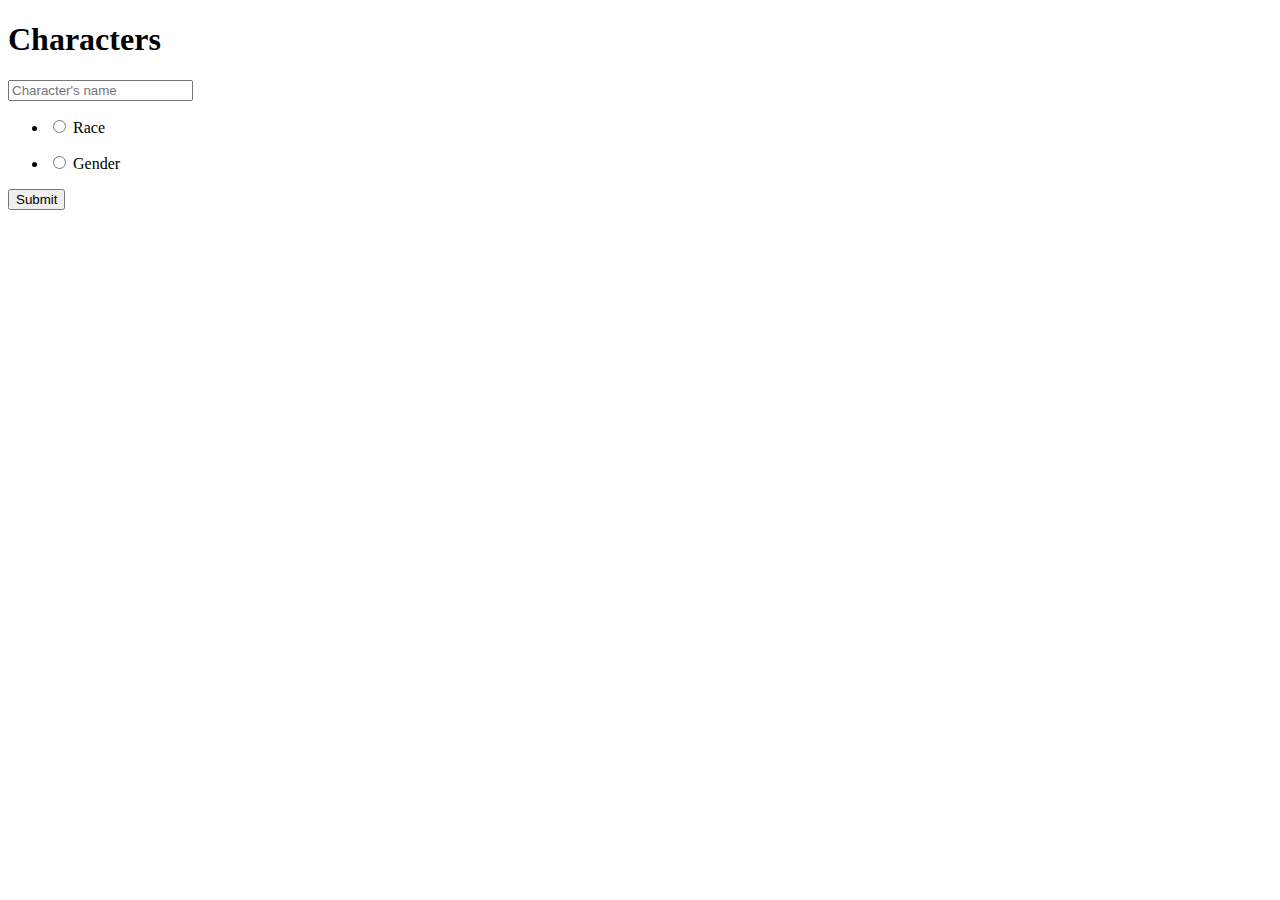
<file: src/main/resources/templates/addcharacter.html>
<!DOCTYPE html>
<html lang="en" xmlns:th="http://www.thymeleaf.org">
<!-- Head-->
<div th:replace="modules/head :: head" />
<body>
<!-- Navbar-->
<div th:replace="modules/navbar :: nav" />
<!-- Header-->
<header class="py-5">
	<div class="container px-5">
		<div class="row gx-5 justify-content-center">
			<div class="col-lg-8">
				<div class="text-center my-5">
					<h1 class="display-4 fw-bolder text-white mb-2"
					th:text="'Add to ' + ${#authentication.getPrincipal().getUsername()} + '\'s Characters'">Characters</h1>
				</div>
			</div>
		</div>
		<div class="row gx-5 justify-content-center">
			<div class="col-lg-5">
				<form th:action="@{/characters/registernewcharacter}"  autocomplete="off" method="post">
					<div class="input-group mb-3">
						<input type="text" name="charactername" class="form-control" placeholder="Character's name" th:field="*{character.characterName}" />
					</div>
					<div class="input-group mb-3 border">
						<ul>
							<li th:each="race : ${T(com.cadykd.kdgames.models.RyzomCharacter.CharacterRace).values()}">
								<input type="radio" th:field="*{character.race}" th:value="${race}" />
								<label th:for="${#ids.prev('race')}" th:text="${race}">Race</label>
							</li>
						</ul>
					</div>
					<div class="input-group mb-3 border">
						<ul>
							<li th:each="gender : ${T(com.cadykd.kdgames.models.RyzomCharacter.CharacterGender).values()}">
								<input type="radio" th:field="*{character.gender}" th:value="${gender}" />
								<label th:for="${#ids.prev('gender')}" th:text="${gender}">Gender</label>
							</li>
						</ul>
					</div>
<!--					<input type="hidden" th:field="*{character.user}" th:attr="*{#authentication.getPrincipal().getUsername()}"/>-->
					<button class="btn btn-outline-secondary" type="submit" id="button-addon2">Submit</button>
				
				
				</form>
			
			</div>
		</div>
	</div>
</header>

<!-- Footer -->
<div th:replace="modules/footer :: footer" />
</body>
</html>
</file>
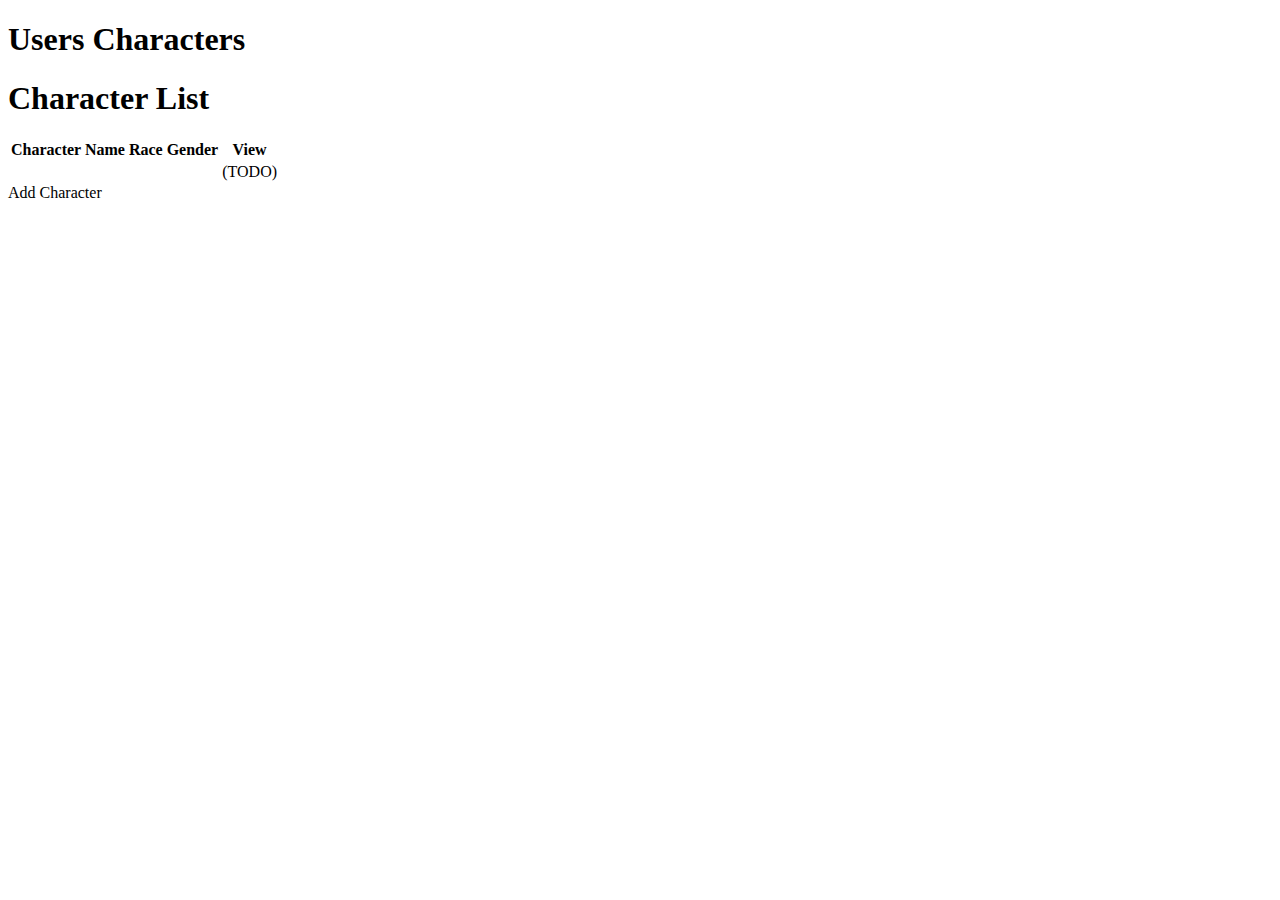
<file: src/main/resources/templates/characters.html>
<!DOCTYPE html>
<html lang="en" xmlns:th="http://www.thymeleaf.org"  xmlns:sec="http://www.thymeleaf.org/extras/spring-security">
<!-- Head-->
<div th:replace="modules/head :: head" />
<body>
<!-- Navbar-->
<div th:replace="modules/navbar :: nav" />
<!-- Header-->
<header class="py-5">
	<div class="container px-5">
		<div class="row gx-5 justify-content-center">
			<div class="col-lg-8">
				<div class="text-center my-5">
					<h1 class="display-4 fw-bolder text-white mb-2" th:text="${#authentication.getPrincipal().getUsername()} + '\'s Characters'">Users Characters</h1>
				</div>
			</div>
		</div>
		
		<div class="row gx-5 justify-content-center">
			<div class="col-lg-10">
				<h1 class="text-white">Character List</h1>
				<table class="table table-dark">
					<thead>
					<tr>
						<th scope="col">Character Name</th>
						<th scope="col">Race</th>
						<th scope="col">Gender</th>
						<th scope="col">View</th>
					</tr>
					</thead>
					<tbody>
					<tr th:each="characters: ${characters}">
						<th scope="row" th:text="${characters.characterName}"></th>
						<td th:text="${characters.race}"></td>
						<td th:text="${characters.gender}"></td>
						<td ><a th:href="@{'/viewcharacter/' + ${characters.characterName}}"></a><i class="fa-solid fa-eye"></i>(TODO)</td>
					</tr>
					</tbody>
				</table>
				<div class="d-grid gap-3 d-sm-flex justify-content-sm-center">
					<a class="btn btn-outline-light btn-lg px-4" th:href="@{/characters/addcharacter}">Add Character</a>
				</div>
			</div>
		
		</div>
	</div>
</header>

<!-- Footer -->
<div th:replace="modules/footer :: footer" />
</body>
</html>
</file>
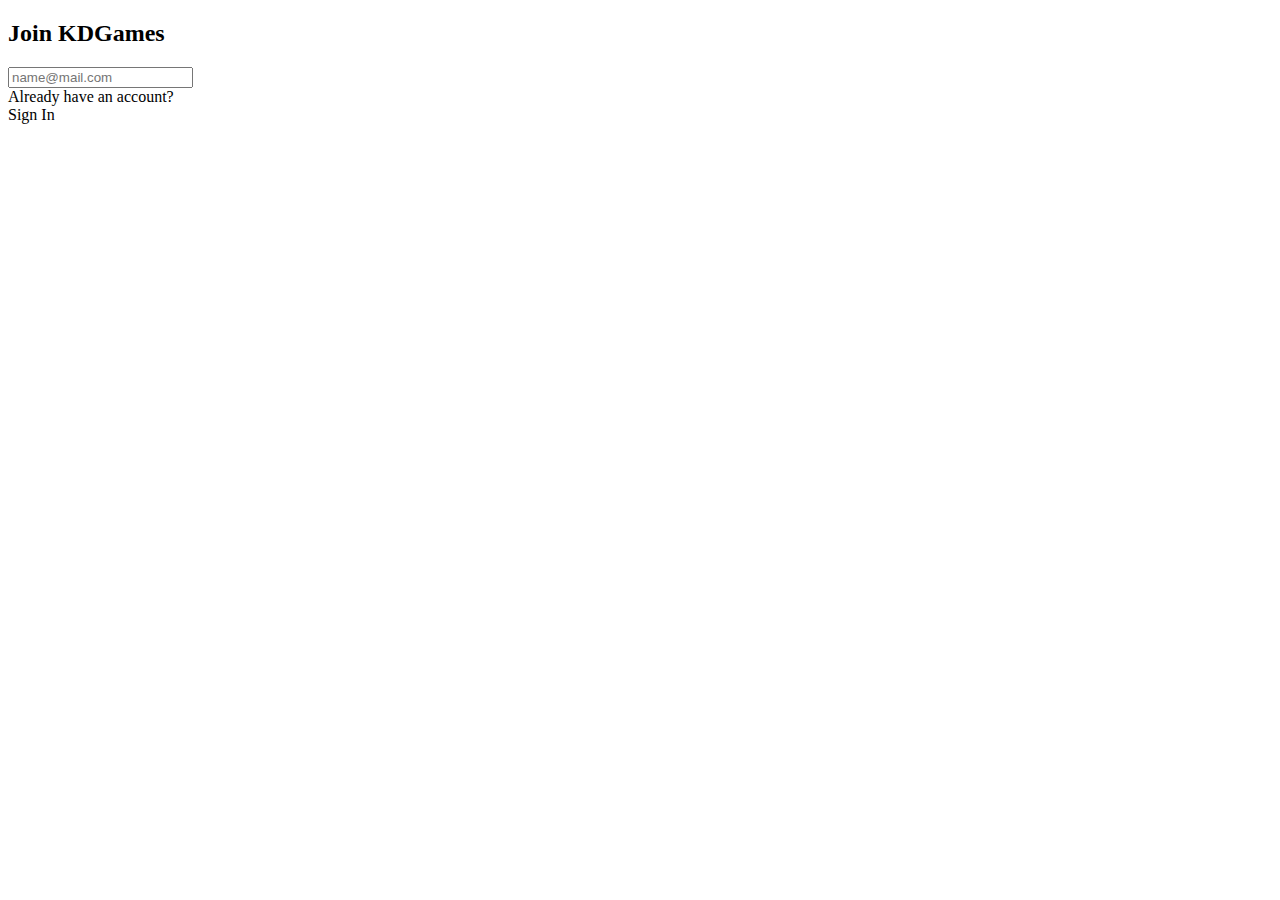
<file: src/main/resources/templates/join.html>
<!DOCTYPE html>
<html lang="en" xmlns:th="http://www.thymeleaf.org">
<!-- Head-->
<div th:replace="modules/head :: head" />
<body>
<!-- Navbar-->
<div th:replace="modules/navbar :: nav" />
<!-- Header-->
<header class="py-5">
	<div class="container px-5">
		<div class="row gx-5 justify-content-center">
			<div class="col-lg-6">
				<div class="row">
					<div class="alert alert-warning" th:if="${fail}" th:text="${fail}" role="alert"></div>
					<div class="alert alert-success" th:if="${success}" th:text="${success}" role="alert"></div>
				</div>
				
				<h2 class="my-4">Join KDGames</h2>
				<form th:object="${user}" th:action="@{/users/registerNewUser}" autocomplete="off" method="POST" novalidate>
<!--					<div class="input-group mb-3">-->
<!--						<label for="exampleEmail" class="form-label">Email Address</label>-->
						<input type="email" class="form-control" name="email" id="exampleEmail" placeholder="name@mail.com" th:field="*{email}" required />
<!--					</div>-->
<!--					<div class="input-group mb-3">-->
<!--						<label class="form-label">User name</label>-->
<!--						<input type="text" name="userName" class="form-control" placeholder="User name" th:field="*{userName}" />-->
<!--					</div>-->
<!--					<div class="input-group mb-3">-->
<!--						<label for="password" class="form-label">Password</label>-->
<!--						<input type="password" class="form-control" name="password" id="password" placeholder="password" th:field="*{password}" required />-->
<!--					</div>-->
<!--					<button type="submit" class="btn btn-primary">Sign Up</button>-->
				</form>
				<div class="container mt-3 d-inline-flex flex-column align-items-center">
					Already have an account?<br>
					<a class="btn btn-outline-light btn-sm px-4" th:href="@{login}">Sign In</a>
				</div>
			
			</div>
		</div>
	</div>
</header>

<!-- Footer -->
<div th:replace="modules/footer :: footer" />
</body>
</html>
</file>
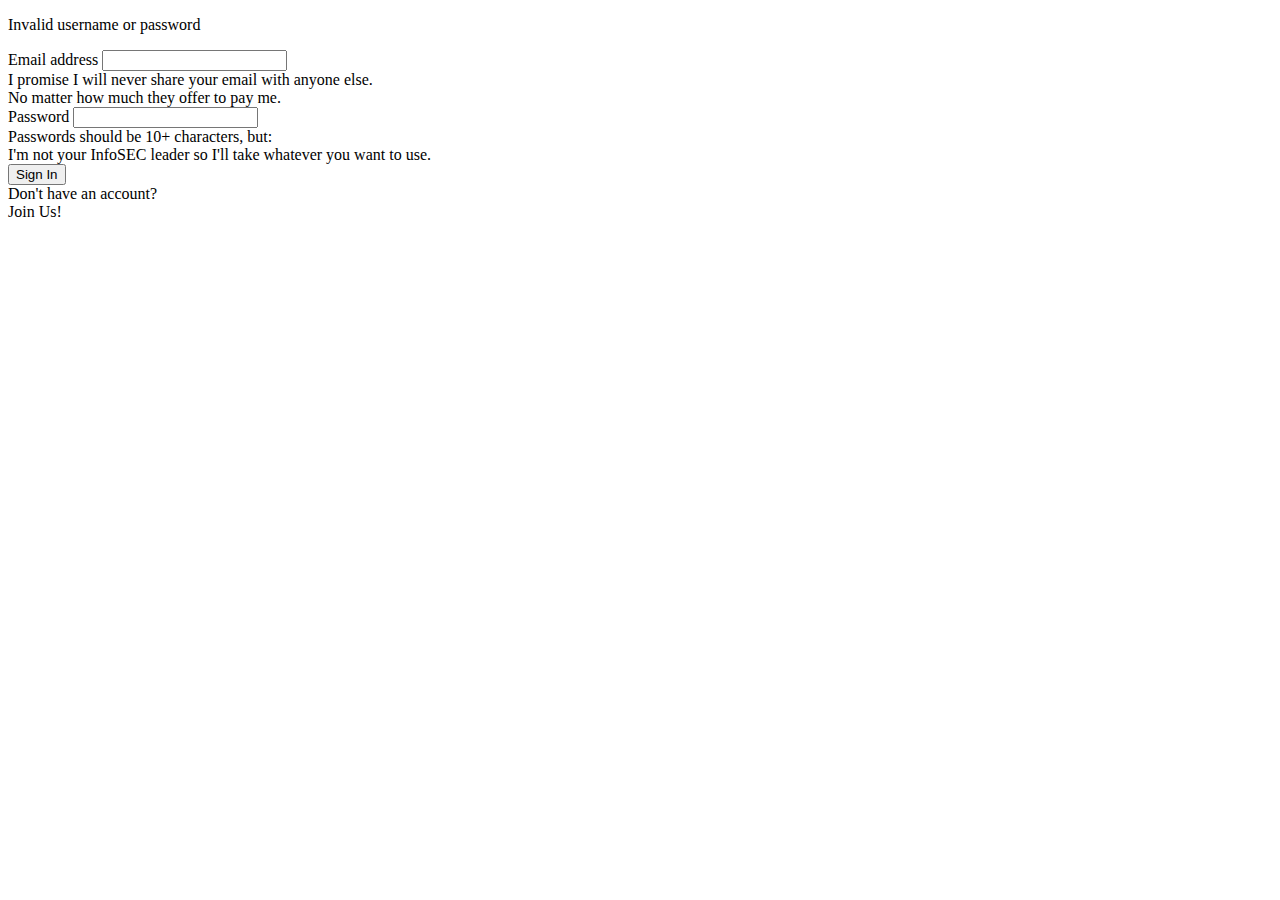
<file: src/main/resources/templates/login.html>
<!DOCTYPE html>
<html lang="en" xmlns:th="http://www.thymeleaf.org">
<!-- Head-->
<div th:replace="modules/head :: head" />
<body>
<!-- Navbar-->
<div th:replace="modules/navbar :: nav" />
<!-- Header-->
<header class="py-5">
	<div class="container px-5">
		<div class="row gx-5 justify-content-center">
			<div class="col-lg-6">
				<div th:if="${param.error}">
					<p class="text-warning">Invalid username or password</p>
				</div>
				
				<form th:action="@{/login/processing}" method="post">
					<div class="mb-3">
						<label for="exampleInputEmail1" class="form-label">Email address</label>
						<input type="email" class="form-control" name="email" id="exampleInputEmail1" aria-describedby="emailHelp">
						<div id="emailHelp" class="form-text">I promise I will never share your email with anyone else.<br>
						No matter how much they offer to pay me.</div>
					</div>
					<div class="mb-3">
						<label for="exampleInputPassword1" class="form-label">Password</label>
						<input type="password" name="password" class="form-control" id="exampleInputPassword1">
						<div id="passHelp" class="form-text">Passwords should be 10+ characters, but:<br>
							I'm not your InfoSEC leader so I'll take whatever you want to use.</div>
					</div>
					
					<button type="submit" class="btn btn-primary">Sign In</button>
				</form>
				<div class="container mt-3 d-inline-flex flex-column align-items-center">
					Don't have an account?<br>
					<a class="btn btn-outline-light btn-sm px-4" th:href="@{/join}">Join Us!</a>
				</div>
			
			</div>
		</div>
	</div>
</header>

	<!-- Footer -->
	<div th:replace="modules/footer :: footer" />
</body>
</html>
</file>
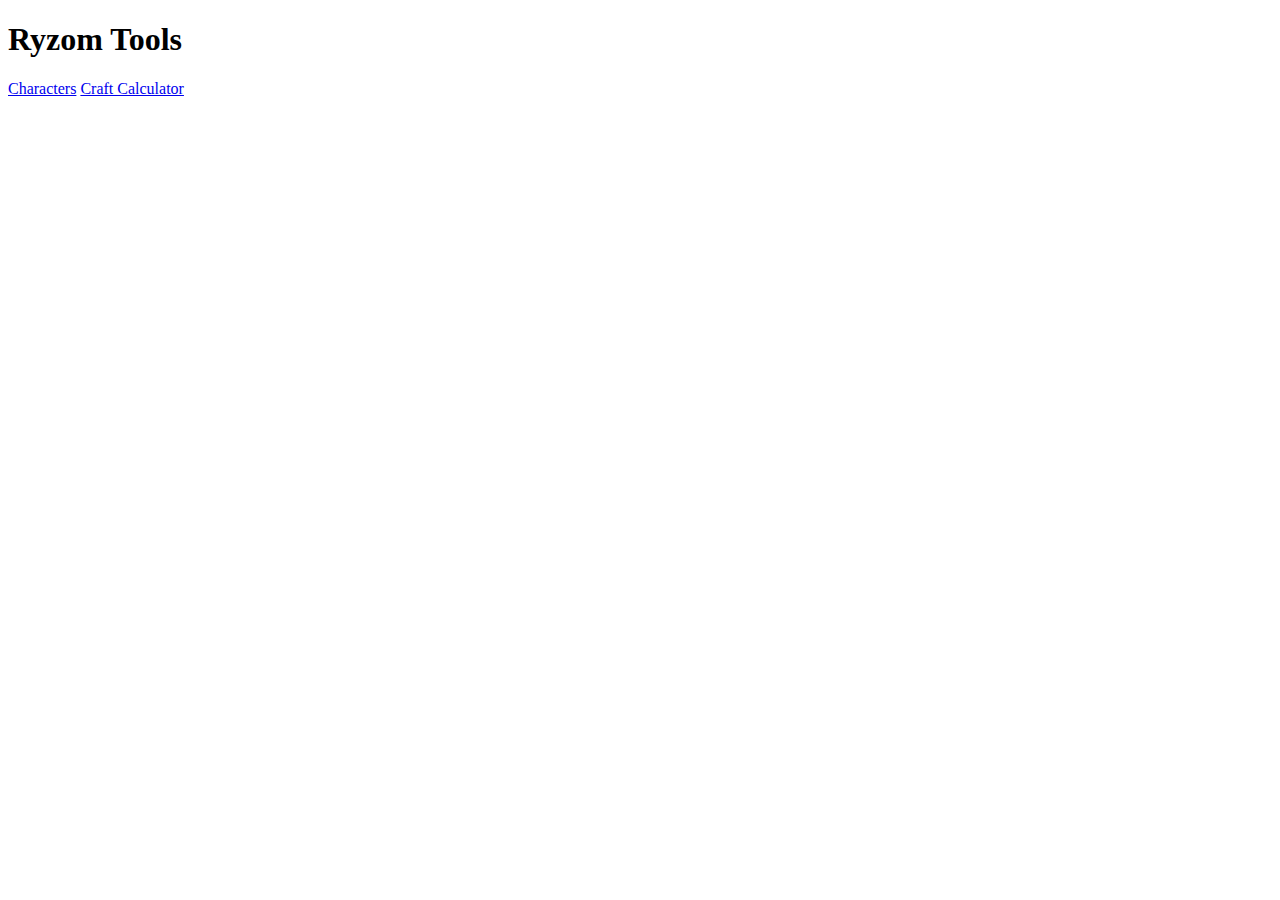
<file: src/main/resources/templates/ryzomtools.html>
<!DOCTYPE html>
<html lang="en" xmlns:th="http://www.thymeleaf.org">
<!-- Head-->
<div th:replace="modules/head :: head" />
<body>
<!-- Navbar-->
<div th:replace="modules/navbar :: nav" />
<!-- Header-->
<header class="py-5">
	<div class="container px-5">
		<div class="row gx-5 justify-content-center">
			<div class="col-lg-8">
				<div class="text-center my-5">
					<h1 class="display-4 fw-bolder text-white mb-2">Ryzom Tools</h1>
					<div class="d-grid gap-3 d-sm-flex justify-content-sm-center">
						<a class="btn btn-outline-light btn-lg px-4" href="/characters">Characters</a>
						<a class="btn btn-outline-light btn-lg px-4" href="#!">Craft Calculator</a>
					</div>
				</div>
			</div>
		</div>
	</div>
</header>

<!-- Footer -->
<div th:replace="modules/footer :: footer" />
</body>
</html>
</file>
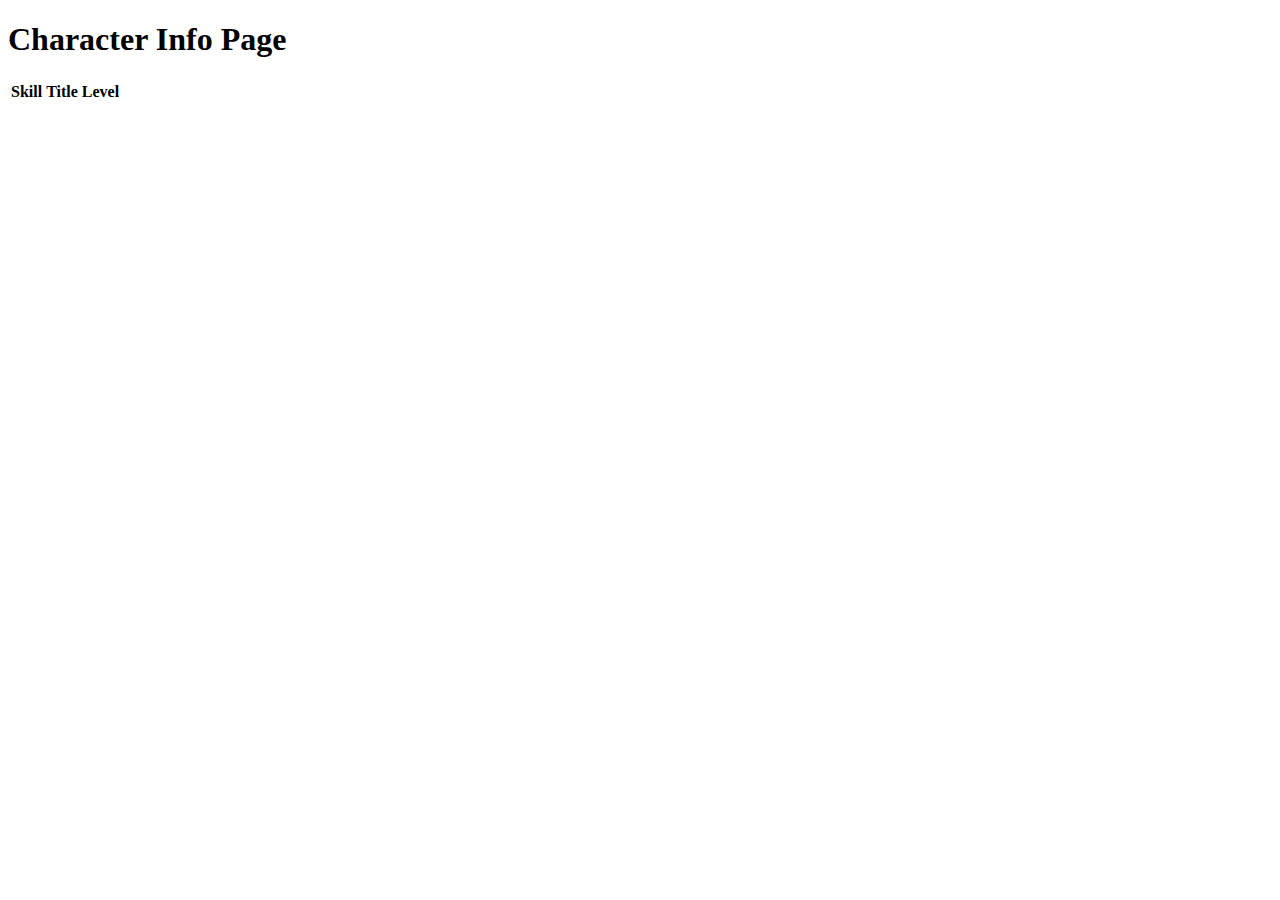
<file: src/main/resources/templates/viewcharacter.html>
<!DOCTYPE html>
<html lang="en" xmlns:th="http://www.thymeleaf.org">
<!-- Head-->
<div th:replace="modules/head :: head" />
<body>
<!-- Navbar-->
<div th:replace="modules/navbar :: nav" />
<!-- Header-->
<header class="py-5">
	<div class="container px-5">
		<div class="row gx-5 justify-content-center">
			<div class="col-lg-8">
				<div class="text-center my-5">
					<h1 class="display-4 fw-bolder text-white mb-2"
					    th:text="${characters.characterName} + ' Info Page'">Character Info Page</h1>
				</div>
			</div>
		</div>
		
		
		<div class="row gx-5 justify-content-center">
			<div class="col-lg-5">
				
				<table class="table table-dark">
					<thead>
					<tr>
						<th scope="col">Skill</th>
						<th scope="col">Title</th>
						<th scope="col">Level</th>
					</tr>
					</thead>
					<tbody>
					<tr th:each="characters: ${characters.characterskills}">
						<th scope="row" th:text="${characterskills.skill_name}"></th>
						<td th:text="${characterskills.title}"></td>
						<td th:text="${characterskills.current_level}"></td>
						<td></td>
					</tr>
					
					</tbody>
				</table>
			
			
			</div>
		</div>
	
	</div>


</header>

<!-- Footer -->
<div th:replace="modules/footer :: footer" />
</body>
</html>
</file>
